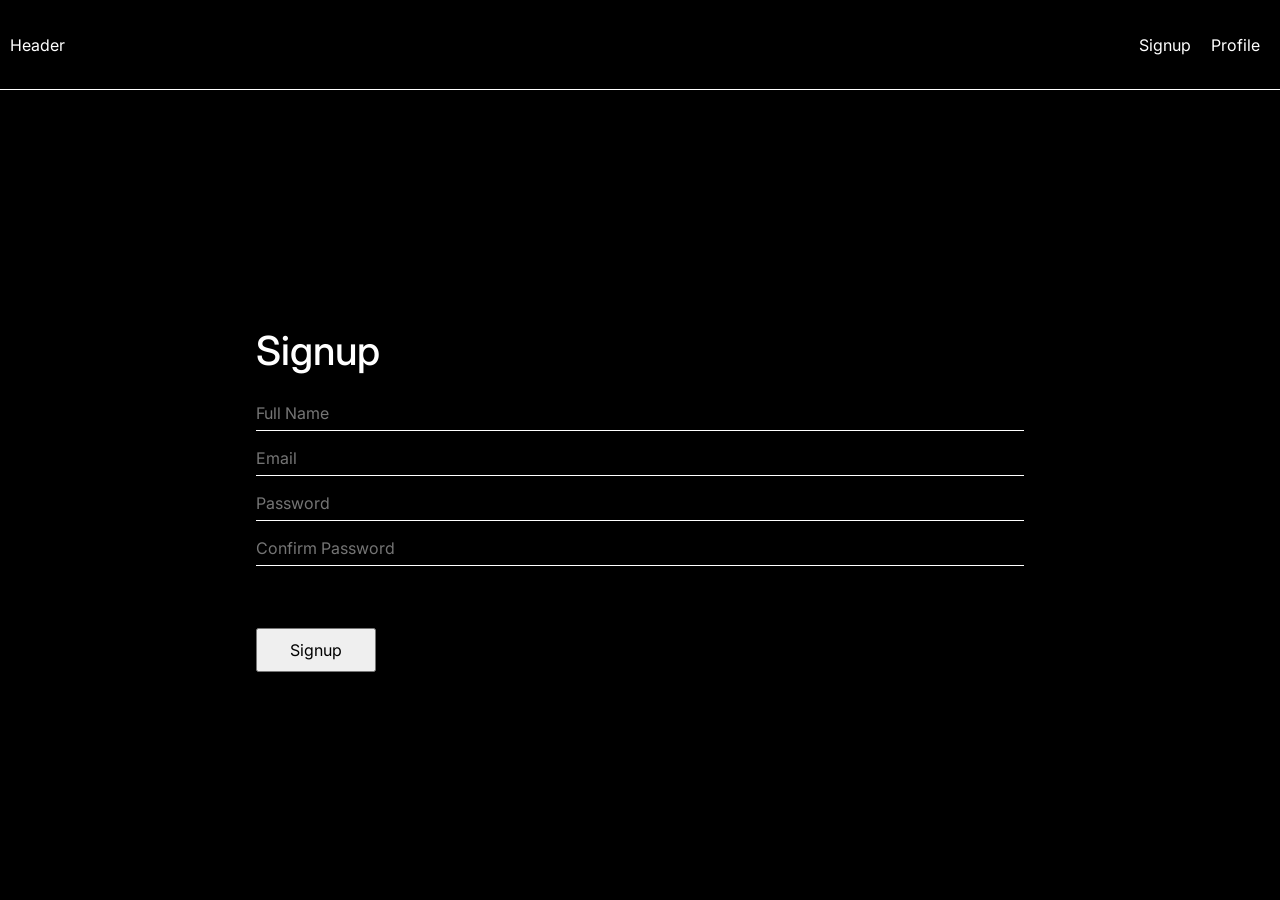
<file: index.html>
<!DOCTYPE html>
<html lang="en">
<head>
    <meta charset="UTF-8">
    <meta name="viewport" content="width=device-width, initial-scale=1.0">
    <title>Signup Page</title>
    <link rel="stylesheet" href="style.css">
</head>
<body>
    <div class="container">
        <header>
            <div class="left">
              <p>Header</p>
            </div>
            <div class="right">
                <p id="Signup"><a href="index.html">Signup</a></p>
                <p id="Profile"><a href="profile.html">Profile</a></p>
            </div>
        </header>

      <div class="main">
        <form class="signup-form">
            <h1>Signup</h1>
           <div class="inputs">
           <input type="text"  id="name" placeholder="Full Name" autocomplete="off"><br>
           <input type="email"  id="email" placeholder="Email" autocomplete="off"><br>
           <input type="password"  id="password" placeholder="Password"><br>
           <input type="password"  id="confirm-password" placeholder="Confirm Password"><br>
        </div>

        <div class="alert-message">
            <!-- <p>Error : All the fields are mandatory</p> -->
        </div>

        <button id="signup-btn" type="submit">Signup</button>

    </form>
      </div>
    </div>

    <script src="script.js"></script>
</body>
</html>
</file>
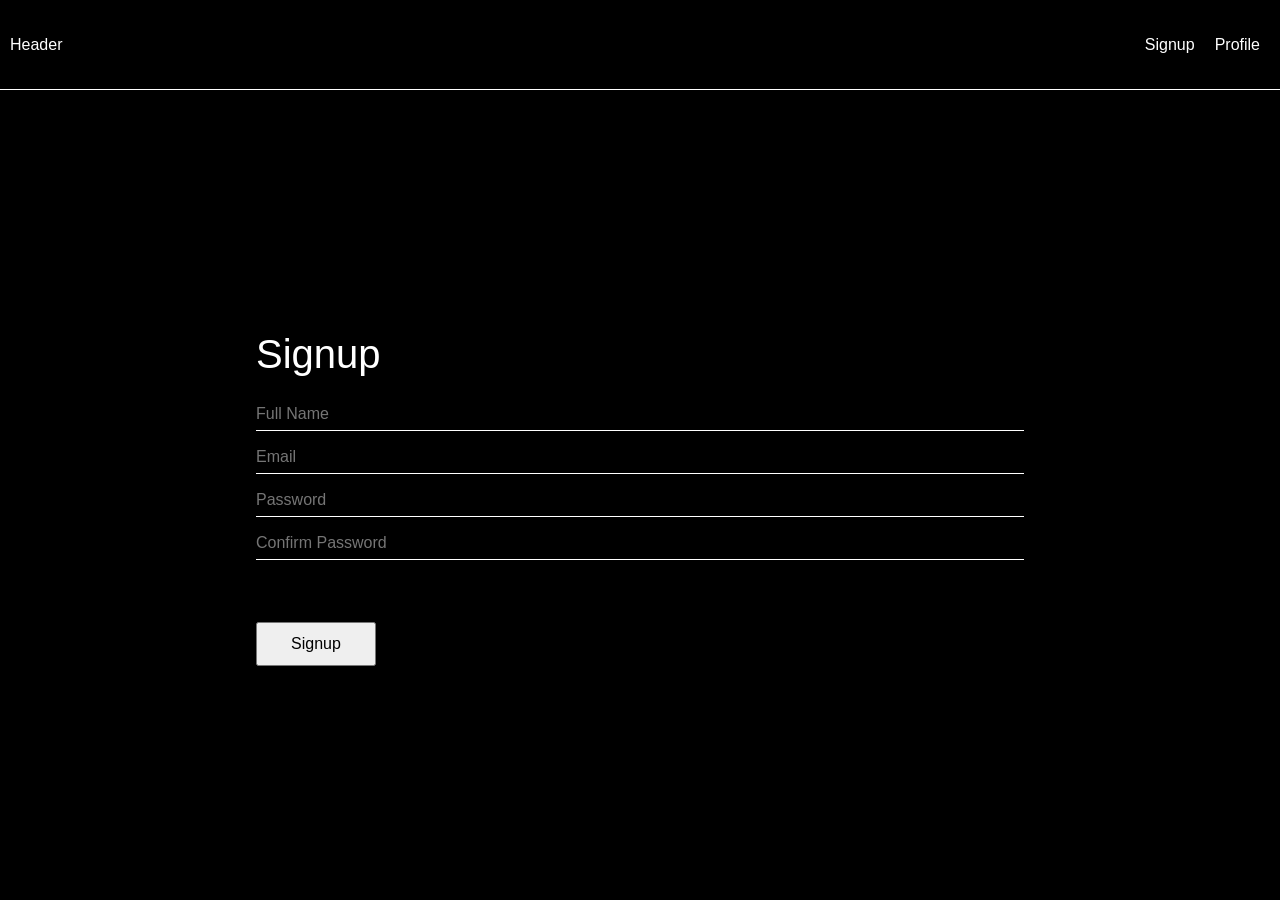
<file: profile.html>
<!DOCTYPE html>
<html lang="en">
<head>
    <meta charset="UTF-8">
    <meta name="viewport" content="width=device-width, initial-scale=1.0">
    <title>Profile Page</title>
    <link rel="stylesheet" href="style.css">
</head>
<body>
    <div class="container">
        <header>
            <div class="left">
              <p>Header</p>
            </div>
            <div class="right">
                <p id="Signup"><a href="index.html">Signup</a></p>
                <p id="Profile"><a href="profile.html">Profile</a></p>
            </div>
        </header>

        <div class="details-section">
        <div class="details">
         <h1>Profile </h1>
         <h1>Full Name : <span id="fullName"></span> </h1>
         <h1>Email : <span id="email"></span> </h1>
         <h1>Password : <span id="password"></span> </h1>
         <button id="logout-btn">Logout</button>
        </div>

    </div>
    <script src="profile.js"></script>
</body>
</html>
</file>
<file: style.css>
@import url('https://fonts.googleapis.com/css2?family=Inter:wght@300;400;500;600&display=swap');
*{
    margin: 0;
    padding: 0;
    box-sizing:border-box;
    font-family: 'Inter', sans-serif;
}

:root{
    --white:#FFFFFF;
    --light-red:#FF4F4F;
    --light-green:#7ECD71;
    --bg-color:#000000;
}

.container{
    background-color:var(--bg-color);
    color:var(--white);
    min-height:100vh;
}

.container header{
    display:flex;
    justify-content:space-between;
    padding:0 10px;
    height:10vh;
    border-bottom:1px solid var(--white);
    align-items: center;
}
header .right{
    display:flex;
} 
.right p{
    margin:10px;
}

.right p a{
    color:var(--white);
    text-decoration: none;
}

.container .main{
    height: calc(100vh - 11vh);
    display:grid;
    place-items: center;
}


.signup-form{
    width:60%;
    position: relative;
}   
.signup-form h1{
    margin:1rem 0;
    font-size:2.5rem;
    font-weight:500;
}
.signup-form input{
    width:100%;
    margin:5px 0;
    border:none;
    border-bottom:1px solid white;
    font-size:1rem;
    background-color:transparent;
    padding:7px 0;
    color:white;
}
input:focus{
    outline: none;
}

.signup-form .alert-message{
    margin:1rem 0;
   height:25px;
   display: flex;
   align-items: center;
}

.signup-form #signup-btn{
    width:120px;
    line-height:2.5;
    font-size:1rem;
    cursor: pointer;
}


.details-section{
    height:calc(100vh - 9vh);
    padding:2rem;
}

.details h1{
    margin:2rem 0;
    font-weight:500;
}
.details #logout-btn{
    width:130px;
    line-height:2.3;
    font-size:1rem;
    cursor: pointer;
}

.error{
    color:red;
}

.success{
    color:green;
}
</file>
